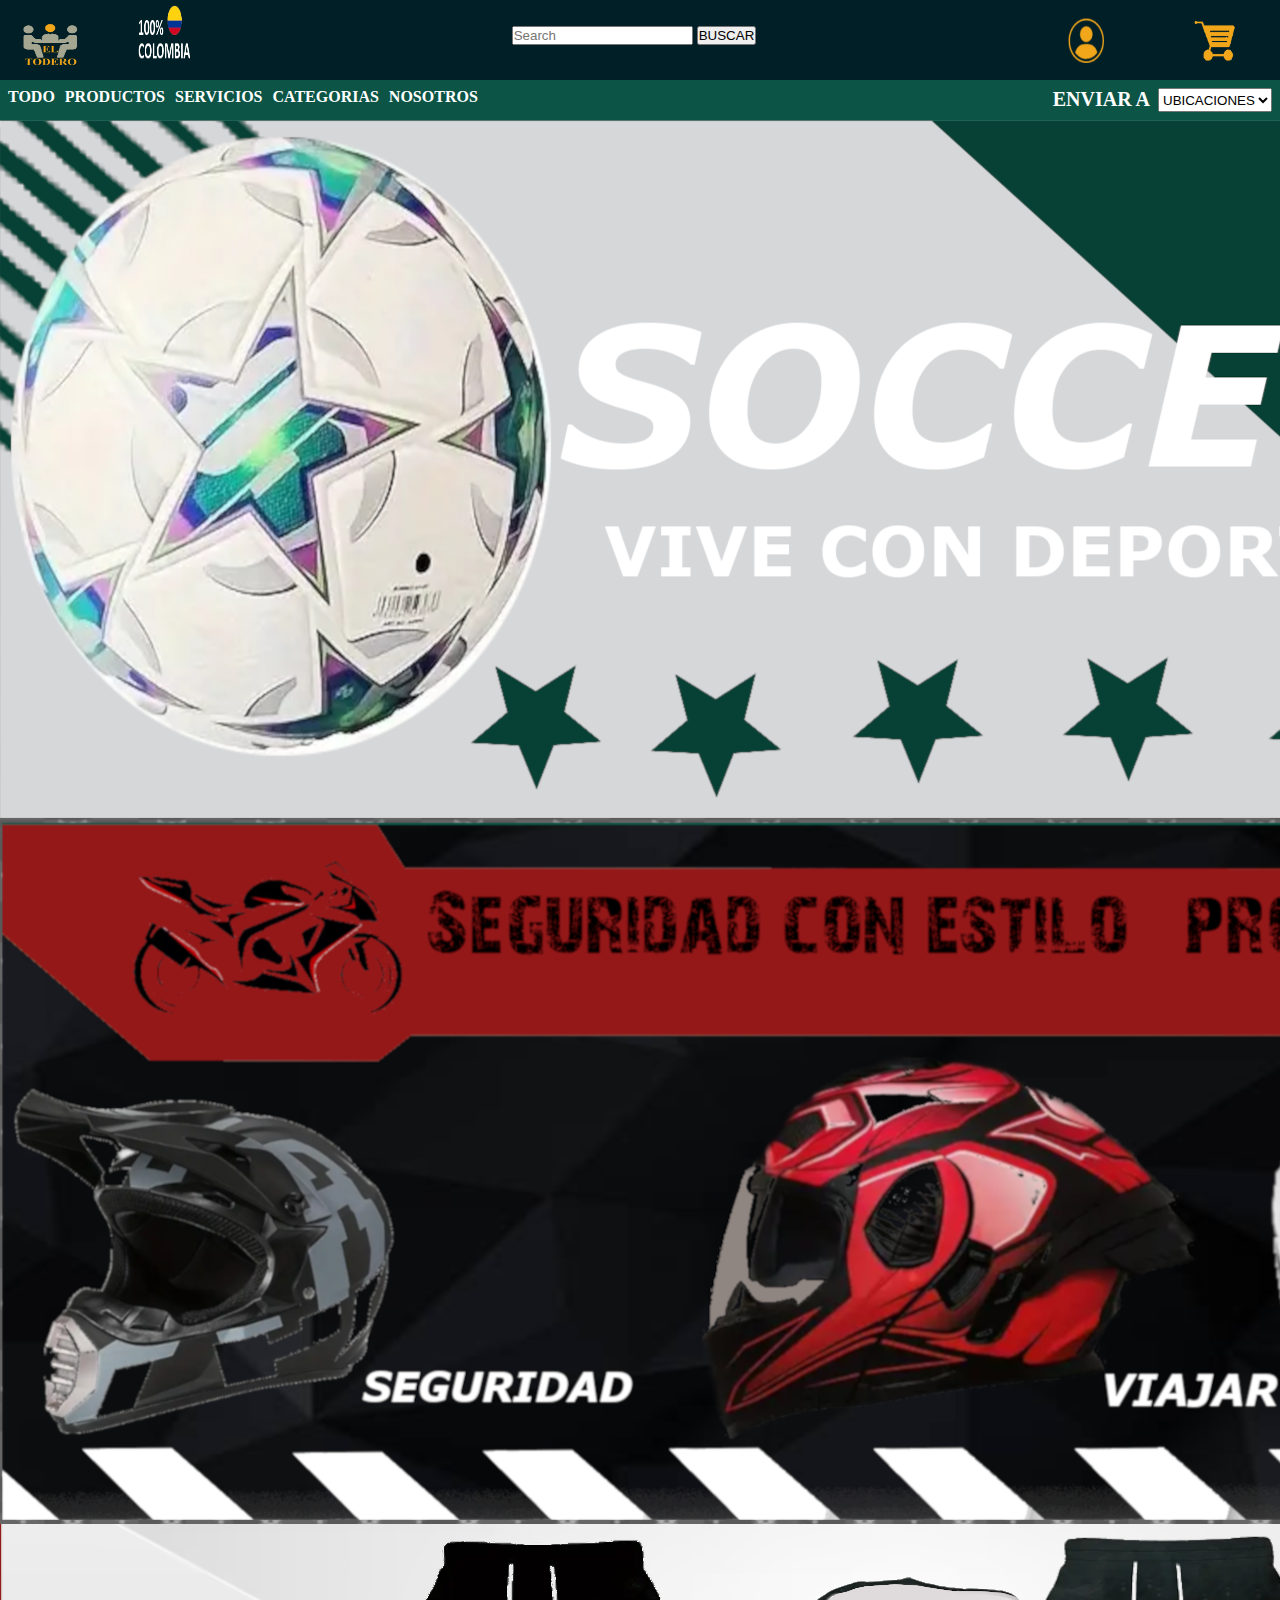
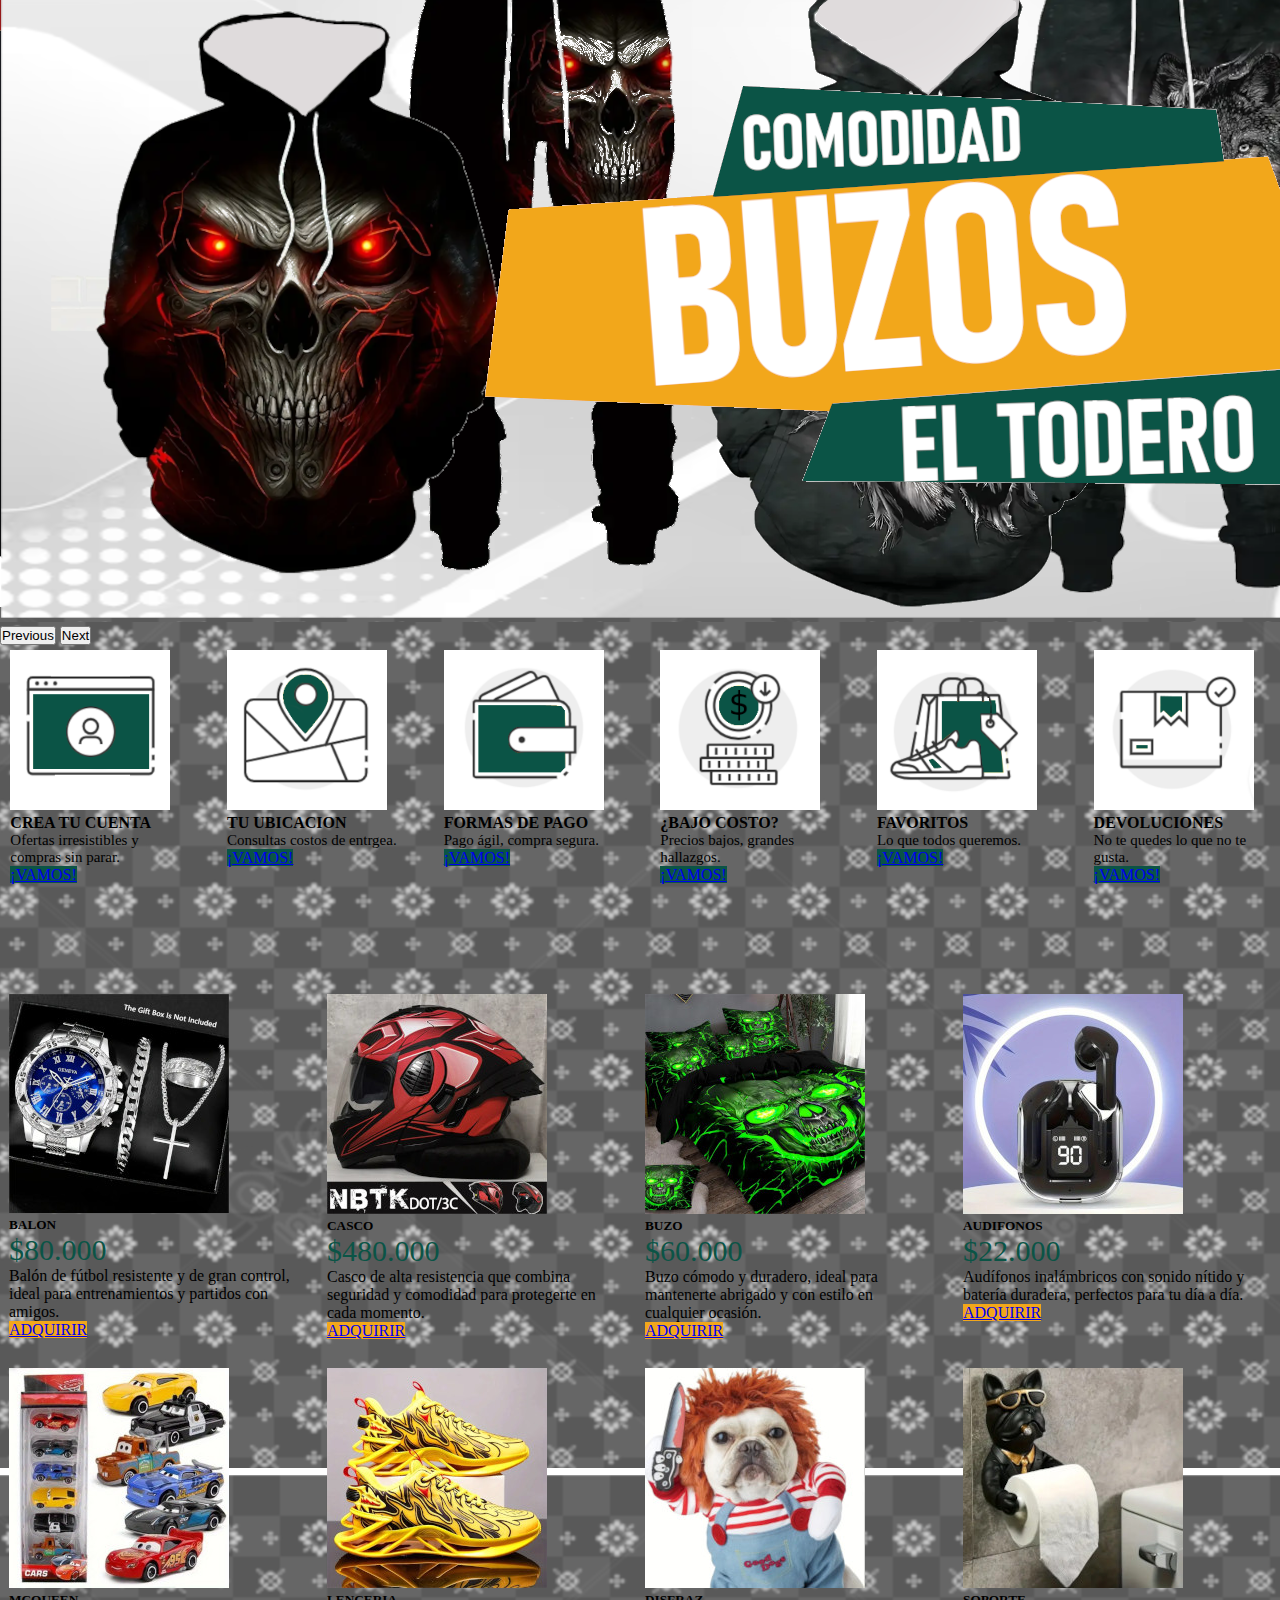
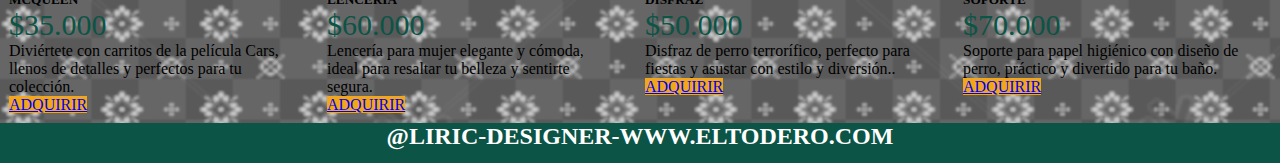
<file: index.html>
<!DOCTYPE html>
<html lang="en">

<head>
  <meta charset="UTF-8">
  <meta name="viewport" content="width=device-width, initial-scale=1.0">
  <title>EL TODERO</title>
  <link href="https://cdn.jsdelivr.net/npm/bootstrap@5.3.7/dist/css/bootstrap.min.css" rel="stylesheet"
    integrity="sha384-LN+7fdVzj6u52u30Kp6M/trliBMCMKTyK833zpbD+pXdCLuTusPj697FH4R/5mcr" crossorigin="anonymous">
  <link rel="stylesheet" href="./styles.css" />
  </head>

<body>
  <!-----------------HEADER-------------------------->
  <header>
    <section class="CONTENEDOR-PADRE-HEADER1">
      <!--------------------------------->
      <img src="/IMAGENES/LOGO.PNG" alt="LOGO" class="LOGO-PRINCIPAL" />
      <!---------------------------------------->
      <img src="/IMAGENES/100-COLOMBIA.png" alt="COLOMBIA" class="LOGO-COLOMBIA" />
      <!---------------------------------------->
      <nav class="BARRA-DE-NAVEGACION">
        <div class="container-fluid">
          <form class="d-flex" role="search">
            <input class="form-control me-2" type="search" placeholder="Search" aria-label="Search" />
            <button class="btn btn-outline-success" type="submit">BUSCAR</button>
          </form>
        </div>
      </nav>
      <!---------------------LOGIN-------------------------------------->
      <a href="#"class="link_login" id="btnLogin">
      <!--<a crea un ensale href=indica la ruta # hace que no valla a ninga pagina id="btnLogin asiga un identificador unico para poder selecionarlo en JavaScript"-->
        <img src="/IMAGENES/LOGIN.PNG" alt="LOGIN" class="LOGIN" />
      <!---<img muestra una imgane src="/IMAGENES/LOGIN.PNG" muestra la ruta de la imagen que se mostrara alt="LOGIN" texto alternativo si la imagen no carga class="LOGIN" clase para darle estilos en css -->
      </a><!--etiqueta de cierra-->
      <div id="modalLogin" class="modal">
        <!--div->contenedor para la ventana modal--id="modalLogin" identificado para manipularlo desde javascript
        class="modal"  clase para darle estilos en css-->
        <div class="modal-content">
          <!--caja interna del modal que contiene todo el contenido visible-->
          <span class="close">&times;</span>
          <!--<SPAN elemento en linea para el boton cerrar &times; codigo html que muestra el simbolo(x) -->
          <img src="/IMAGENES/LOGO.PNG" alt="LOGO">
          <h2>INICIAR SECION</h2>
          <!--titulo el modal-->
          <form id="formulario">
            <!--Inicio del formulario-->
            <label>CORREO ELECTRONICO</label>
            <!--etiqueta para el primer campo-->
            <input id="correo" type="email" required>
            <!--input type="email" campo para escribir un correo--required no permite enviar el campo vacio-->
            <label>CONTRASEÑA</label>
            <!--Etiqueta para el segundo campo-->
            <input id="pin" type="password" required>
            <!--input type="password" campo para escribir una contraseña---required no permite enviar el campo vacio-->
            <button type="submit">INGRESAR</button>
           <!--Boton para enviar el formulario--->
          </form>
         <!--cierre del formulario-->  
        </div>
       <!--cierre del contenedor del contenido--->
      </div>
      <!--cierre del contenedor principal del modal-->
      <!----------------------LOGIN-------------------------------------->
      <img src="/IMAGENES/CARRITO.PNG" alt="CARRITO" class="CARRITO" />
    </section>
    <!------------------------------------------------>
    <section class="CONTENEDOR-PADRE-HEADER2">
      <!------------------------------------------------>
      <nav class="MENU-PRINCIPAL">
        <ul>
          <li><a href="#">TODO</a></li>
          <li><a href="#">PRODUCTOS</a></li>
          <li><a href="#">SERVICIOS</a></li>
          <li><a href="#">CATEGORIAS</a></li>
          <li><a href="#">NOSOTROS</a></li>
        </ul>
      </nav>
      <!----------------------------------------------------->
      <div class="MENU-OPTIONS">

        <section class="ENVIAR-A">
          <h2>ENVIAR A</ha2>
        </section>

        <select class="MENU-SELECTION" aria-label="Large select example" id="FORM_SELECTION">
          <option selected>UBICACIONES</option>
          <option value="1">One</option>
          <option value="2">Two</option>
          <option value="3">Three</option>
        </select>
      </div>

    </section>
  </header>
  <!---------------------------HEADER------------------------------------->
  <main class="MAIN-PADRE"><!---------------------------MAIN------------------------------------->
    <!----------------------------------CARRUSEL------------------------------->
    <div id="carouselExample" class="CARRUSEL1" class="carousel slide" data-bs-ride="carousel" data-bs-interval="3000"
      style="margin: auto;">
      <div class="carousel-inner">
        <div class="carousel-item active">
          <img src="/PRODUCTOS/BALONES/BANER.png" class="d-block w-100" alt="...">
        </div>
        <div class="carousel-item">
          <img src="/PRODUCTOS/CASCOS/BANER.png" class="d-block w-100" alt="...">
        </div>
        <div class="carousel-item">
          <img src="/PRODUCTOS/buzoz/BANER.png" class="d-block w-100" alt="...">
        </div>
      </div>
      <button class="carousel-control-prev" type="button" data-bs-target="#carouselExample" data-bs-slide="prev">
        <span class="carousel-control-prev-icon" aria-hidden="true"></span>
        <span class="visually-hidden">Previous</span>
      </button>
      <button class="carousel-control-next" type="button" data-bs-target="#carouselExample" data-bs-slide="next">
        <span class="carousel-control-next-icon" aria-hidden="true"></span>
        <span class="visually-hidden">Next</span>
      </button>
    </div>
    <!----------------------------------CARRUSEL------------------------------->
    <!----------------------------TARJETAS-------------------------------------->
    <section class="TARJETAS-PADRE-PRINCIPAL">
      <div class="card" style="width: 11rem; height: 20rem; margin: auto;">
        <img src="/IMAGENES/LOGO-TARJETA1.png" class="card-img-top" alt="LOGO-TARJETA1"
          style="width:10em;height: 10em;">
        <div class="card-body">
          <h5 class="card-title" style="font-size:16px;">CREA TU CUENTA</h5>
          <p class="card-text" style="font-size: 15px;">Ofertas irresistibles y compras sin parar.</p>
          <a href="#" class="btn btn-primary" style="background-color:#0b5446;">¡VAMOS!</a>
        </div>
      </div>
      <script src="https://cdn.jsdelivr.net/npm/bootstrap@5.3.7/dist/js/bootstrap.bundle.min.js"
        integrity="sha384-ndDqU0Gzau9qJ1lfW4pNLlhNTkCfHzAVBReH9diLvGRem5+R9g2FzA8ZGN954O5Q"
        crossorigin="anonymous"></script>
      <!------------------------------------------------------------------->
      <div class="card" style="width: 11rem; height: 20rem; margin: auto;">
        <img src="/IMAGENES/LOGO-TARJETA2.png" class="card-img-top" alt="LOGO-TARJETA1"
          style="width:10em;height: 10em;">
        <div class="card-body">
          <h5 class="card-title" style="font-size:16px;">TU UBICACION</h5>
          <p class="card-text" style="font-size: 15px;">Consultas costos de entrgea.</p>
          <a href="#" class="btn btn-primary" style="background-color:#0b5446;">¡VAMOS!</a>
        </div>
      </div>
      <script src="https://cdn.jsdelivr.net/npm/bootstrap@5.3.7/dist/js/bootstrap.bundle.min.js"
        integrity="sha384-ndDqU0Gzau9qJ1lfW4pNLlhNTkCfHzAVBReH9diLvGRem5+R9g2FzA8ZGN954O5Q"
        crossorigin="anonymous"></script>
      <!--------------------------------------------------------------------------------------------------------------->
      <div class="card" style="width: 11rem; height: 20rem; margin: auto;">
        <img src="/IMAGENES/LOGO-TARJETA3.png" class="card-img-top" alt="LOGO-TARJETA1"
          style="width:10em;height: 10em;">
        <div class="card-body">
          <h5 class="card-title" style="font-size:16px;">FORMAS DE PAGO</h5>
          <p class="card-text" style="font-size: 15px;">Pago ágil, compra segura.</p>
          <a href="#" class="btn btn-primary" style="background-color:#0b5446;">¡VAMOS!</a>
        </div>
      </div>
      <script src="https://cdn.jsdelivr.net/npm/bootstrap@5.3.7/dist/js/bootstrap.bundle.min.js"
        integrity="sha384-ndDqU0Gzau9qJ1lfW4pNLlhNTkCfHzAVBReH9diLvGRem5+R9g2FzA8ZGN954O5Q"
        crossorigin="anonymous"></script>
      <!----------------------------------------------------------------------------->
      <div class="card" style="width: 11rem; height: 20rem; margin: auto;">
        <img src="/IMAGENES/LOGO-TARJETA4.png" class="card-img-top" alt="LOGO-TARJETA1"
          style="width:10em;height: 10em;">
        <div class="card-body">
          <h5 class="card-title" style="font-size:16px;">¿BAJO COSTO?</h5>
          <p class="card-text" style="font-size: 15px;">Precios bajos, grandes hallazgos.</p>
          <a href="#" class="btn btn-primary" style="background-color:#0b5446;">¡VAMOS!</a>
        </div>
      </div>
      <script src="https://cdn.jsdelivr.net/npm/bootstrap@5.3.7/dist/js/bootstrap.bundle.min.js"
        integrity="sha384-ndDqU0Gzau9qJ1lfW4pNLlhNTkCfHzAVBReH9diLvGRem5+R9g2FzA8ZGN954O5Q"
        crossorigin="anonymous"></script>
      <!--------------------------------------------------------------------------------->
      <div class="card" style="width: 11rem; height: 20rem; margin: auto;">
        <img src="/IMAGENES/LOGO-TARJETA5.png" class="card-img-top" alt="LOGO-TARJETA1"
          style="width:10em;height: 10em;">
        <div class="card-body">
          <h5 class="card-title" style="font-size:16px;">FAVORITOS</h5>
          <p class="card-text" style="font-size: 15px;">Lo que todos queremos.</p>
          <a href="#" class="btn btn-primary" style="background-color:#0b5446;">¡VAMOS!</a>
        </div>
      </div>
      <script src="https://cdn.jsdelivr.net/npm/bootstrap@5.3.7/dist/js/bootstrap.bundle.min.js"
        integrity="sha384-ndDqU0Gzau9qJ1lfW4pNLlhNTkCfHzAVBReH9diLvGRem5+R9g2FzA8ZGN954O5Q"
        crossorigin="anonymous"></script>
      <!---------------------------------------------------------------------------->
      <div class="card" style="width: 11rem; height: 20rem; margin: auto;">
        <img src="/IMAGENES/LOGO-TARJETA6.png" class="card-img-top" alt="LOGO-TARJETA1"
          style="width:10em;height: 10em;">
        <div class="card-body">
          <h5 class="card-title" style="font-size:16px;">DEVOLUCIONES</h5>
          <p class="card-text" style="font-size: 15px;">No te quedes lo que no te gusta.</p>
          <a href="#" class="btn btn-primary" style="background-color:#0b5446;">¡VAMOS!</a>
        </div>
      </div>
      <script src="https://cdn.jsdelivr.net/npm/bootstrap@5.3.7/dist/js/bootstrap.bundle.min.js"
        integrity="sha384-ndDqU0Gzau9qJ1lfW4pNLlhNTkCfHzAVBReH9diLvGRem5+R9g2FzA8ZGN954O5Q"
        crossorigin="anonymous"></script>
    </section>
    <!----------------------------TARJETAS-------------------------------------->
  <!----------------------------------PRODUCTOS----------------------------------->
 <section class="PRODUCTOS-PADRE1">
  <!---------------------------------------------------------------->
  <div class="card" style="width: 18rem;">
  <img src="/PRODUCTOS/P1.jpg" class="card-img-top" alt="...">
  <div class="card-body">
    <h5 class="card-title">BALON</h5>
    <P style="color: #0b5446; font-size: 30px;">$80.000</P>
    <p class="card-text">Balón de fútbol resistente y de gran control, ideal para entrenamientos y partidos con amigos.</p>
    <a href="#" class="btn btn-primary" style="background-color:#f2a71b;">ADQUIRIR</a>
  </div>
</div>
<!-------------------------------------------------------------------------->
<div class="card" style="width: 18rem;">
  <img src="/PRODUCTOS/P2.jpg" class="card-img-top" alt="...">
  <div class="card-body">
    <h5 class="card-title">CASCO</h5>
    <P style="color: #0b5446; font-size: 30px;">$480.000</P>
    <p class="card-text">Casco de alta resistencia que combina seguridad y comodidad para protegerte en cada momento.</p>
    <a href="#" class="btn btn-primary"style="background-color:#f2a71b;">ADQUIRIR</a>
  </div>
</div>
<!-------------------------------------------------------------------------->
<div class="card" style="width: 18rem;">
  <img src="/PRODUCTOS/P3.jpg" class="card-img-top" alt="...">
  <div class="card-body">
    <h5 class="card-title">BUZO</h5>
    <P style="color: #0b5446; font-size: 30px;">$60.000</P>
    <p class="card-text">Buzo cómodo y duradero, ideal para mantenerte abrigado y con estilo en cualquier ocasión.</p>
    <a href="#" class="btn btn-primary"style="background-color:#f2a71b;">ADQUIRIR</a>
  </div>
</div>
<!-------------------------------------------------------------------------->
<div class="card" style="width: 18rem;">
  <img src="/PRODUCTOS/P4.jpg" class="card-img-top" alt="...">
  <div class="card-body">
    <h5 class="card-title">AUDIFONOS</h5>
    <P style="color: #0b5446; font-size: 30px;">$22.000</P>
    <p class="card-text">Audífonos inalámbricos con sonido nítido y batería duradera, perfectos para tu día a día.</p>
    <a href="#" class="btn btn-primary"style="background-color:#f2a71b;">ADQUIRIR</a>
  </div>
</div>
<!-------------------------------------------------------------------------->
</section>  
<!-------------------------------------------------------------------------->
<section class="PRODUCTOS-PADRE2">
<!------------------------------------------------------------------------->
 <div class="card" style="width: 18rem;">
  <img src="/PRODUCTOS/P5.jpg" class="card-img-top" alt="...">
  <div class="card-body">
    <h5 class="card-title">MCQUEEN</h5>
    <P style="color: #0b5446; font-size: 30px;">$35.000</P>
    <p class="card-text">Diviértete con carritos de la película Cars, llenos de detalles y perfectos para tu colección.</p>
    <a href="#" class="btn btn-primary"style="background-color:#f2a71b;">ADQUIRIR</a>
  </div>
</div>
<!------------------------------------------------------------------------>
<div class="card" style="width: 18rem;">
  <img src="/PRODUCTOS/P6.jpg" class="card-img-top" alt="...">
  <div class="card-body">
    <h5 class="card-title">LENCERIA</h5>
    <P style="color: #0b5446; font-size: 30px;">$60.000</P>
    <p class="card-text">Lencería para mujer elegante y cómoda, ideal para resaltar tu belleza y sentirte segura.</p>
    <a href="#" class="btn btn-primary"style="background-color:#f2a71b;">ADQUIRIR</a>
  </div>
</div>
<!--------------------------------------------------------------------->
 <div class="card" style="width: 18rem;">
  <img src="/PRODUCTOS/P7.jpg" class="card-img-top" alt="...">
  <div class="card-body">
    <h5 class="card-title">DISFRAZ</h5>
    <P style="color: #0b5446; font-size: 30px;">$50.000</P>
    <p class="card-text">Disfraz de perro terrorífico, perfecto para fiestas y asustar con estilo y diversión..</p>
    <a href="#" class="btn btn-primary"style="background-color:#f2a71b;">ADQUIRIR</a>
  </div>
</div>
<!--------------------------------------------------------------------->
<div class="card" style="width: 18rem;">
  <img src="/PRODUCTOS/P8.jpg" class="card-img-top" alt="...">
  <div class="card-body">
    <h5 class="card-title">SOPORTE</h5>
    <P style="color: #0b5446; font-size: 30px;">$70.000</P>
    <p class="card-text">Soporte para papel higiénico con diseño de perro, práctico y divertido para tu baño.</p>
    <a href="#" class="btn btn-primary"style="background-color:#f2a71b;">ADQUIRIR</a>
  </div>
</div>
<!------------------------------------------------------------->
</section>
<!------------------------------------------------------------->
</main>
<!------------------------------------------------------------->
<!------------------------FOOTER---------------------------------------->
<footer>
  <h2>@LIRIC-DESIGNER-WWW.ELTODERO.COM</h2>
</footer>
<script src="/main.js"></script>
</body>

</html
</file>
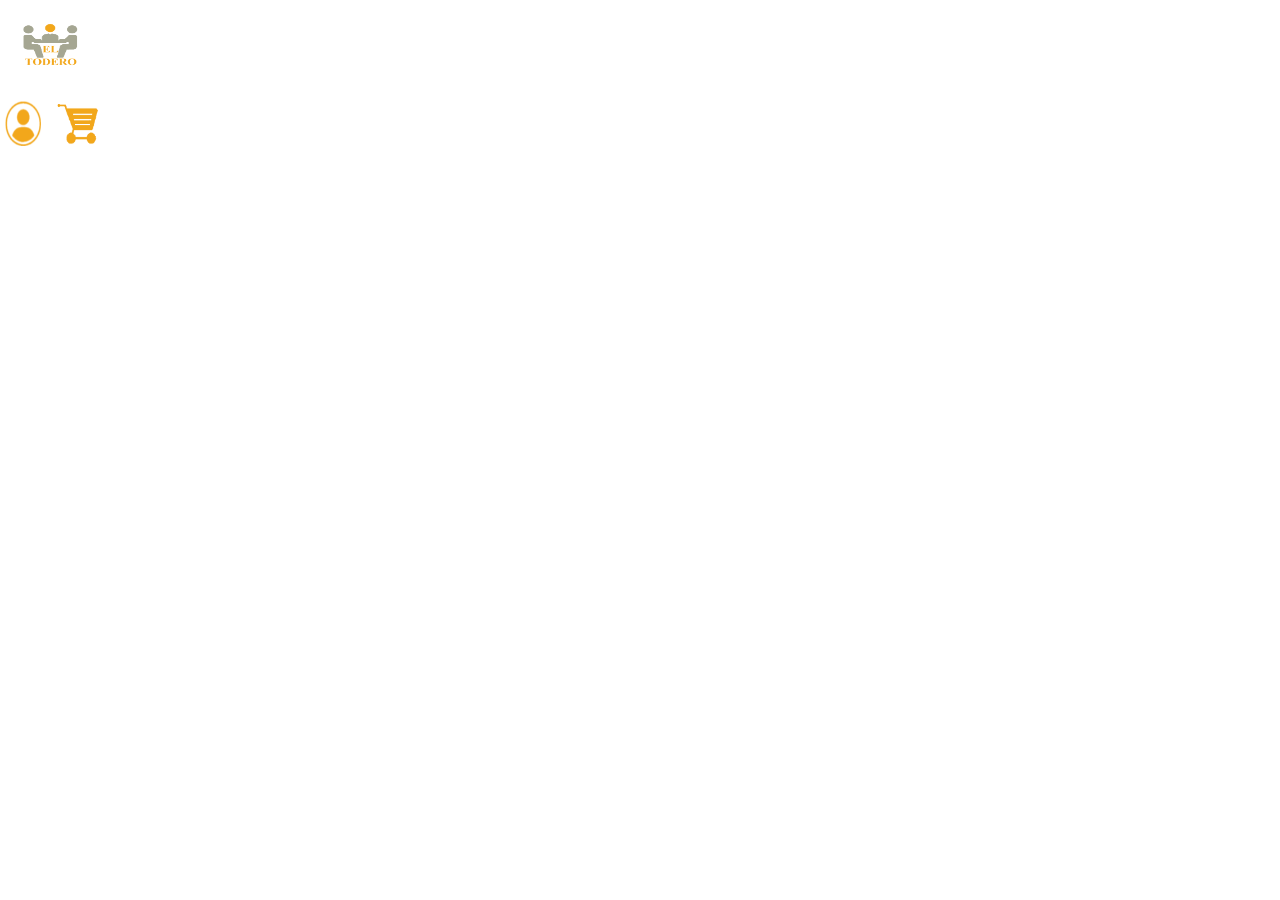
<file: nosotros.html>
<!DOCTYPE html>
<html lang="en">
<head>
    <meta charset="UTF-8">
    <meta name="viewport" content="width=device-width, initial-scale=1.0">
    <title>NOSOTROS</title>
     <link rel="stylesheet" href="./styles.css" /><!--CON ESTO ESTOY ENLAZNADO LA PESTAÑA DEL CC-->
</head>
<body>
    <header><!--ESTA ES LA ETIQUETA DEL ENCABEZADO PARECIDA A LA ETIQUETA FOOTER-->
    <div class="contenedor1"><!--ESTA ES LA ETIQUETA CON LA QUE GENERO UN CONTENEDOR Y CON UN ATRIBUTO CLASS LE DOY UN NOMBRE PARAR DAR ESTILOS EN EL CSS-->
    <img src="/IMAGENES/LOGO.PNG "alt="LOGO" class="LOGO-PRINCIPAL"/><!--CON ESTA ETIQUETA AGREGO UNA IMAGEN CON EL (SRC) LE DOY LA RUTA DE DONDE ESTA LA IMAGEN Y CON EL (ALT) LE DOY UNA DESCRIPCION A 
    ALA IMAGEN SI NO LLEGASE A CARGAR EN LA PAGINA-->
    <nav class="MENU-PRINCIPAL"><!--CON ESTO INFORMO QUE EL CONTENIDO DE LA ETIQUETA VA A CONTENER ENLACES Y CON UN ATRIBUTO (CLASS) PARA DARLE ESTILOS EN EL CSS-->
    <ul ><!--CON ESTO CREO UNA LISTA DESORDENADA -->
      <li><a href="#">INICIO</a></li><!--CON ESTA ETIQUETA ENPIEZO A PONER CONTENIDO DENTRO DE LA LISTA Y CON LA ETIQUETA (<a>) LE INDICO QUE RUTA DEVE DE TOMAR EL MENU-->
      <li><a href="#">PRODUCTOS</a></li>
      <li><a href="#">SERVICIOS</a></li>
      <li><a href="/nosotros.html">NOSOTROS</a></li>
    </ul><!--ETIQUETA DE CIERRE-->
   </nav><!--ETIQUETA DE CIERRE-->
   <img src="/IMAGENES/LOGIN.PNG "alt="LOGIN" class="LOGIN"/>
   <img src="/IMAGENES/CARRITO.PNG "alt="CARRITO" class="CARRITO"/>
</div><!--ETIQUETA DE CIERRE-->
</header><!--ETIQUETA DE CIERRE-->
    
</body>
</html>
</file>
<file: styles.css>
* {
  margin: 0;
  padding: 0;
  box-sizing: border-box;
}

/*esto reinicia los estilos del navegador y hace que todo se vea iagual en todos los navegadores*/

header{
  position:sticky;
  top: 0;
  z-index:10;
}
.CONTENEDOR-PADRE-HEADER1 {
  background-color: #011f26;
  width: 100%;
  height: 80PX;
  margin: auto;
  display: grid;
  grid-template-columns: repeat(10, 1fr);
}

.LOGO-PRINCIPAL {
  width: 100PX;
  height: 80PX;
  display: flex;
  justify-content: center;
  align-items: center;
}

.LOGO-COLOMBIA {
  width: 70PX;
  height: 70PX;
  display: flex;
  justify-content: center;
  align-items: center;
}

.BARRA-DE-NAVEGACION {
  height: 70px;
  width: 500px;
  display: flex;
  justify-content: center;
  align-items: center;
  grid-column: 4/8;
}
.link_login{
    height: 50px;
  width: 50px;
  margin: auto;
  grid-column: 9/10;

}
.LOGIN {
  height: 50px;
  width: 50px;
  margin: auto;
}

.CARRITO {
  height: 50px;
  width: 50px;
  margin: auto;
  grid-column: 10/11;
}

.CONTENEDOR-PADRE-HEADER2 {
  display: flex;
  justify-content: space-between;
  background-color: #0b5446;
  width: 100%;
  height: 40PX;
  margin: auto;
  padding: 8px;
}
.MENU-OPTIONS{
  display: flex;
  gap: 8px;
}
.MENU-PRINCIPAL ul {
  display: flex;
  justify-items: center;
  list-style: none;
  gap: 10px;
}

.MENU-PRINCIPAL a {
  display: flex;
  justify-content: space-between;
  align-items: center;
  text-decoration: none;
  font-weight: bold;
  color: white;
}

.ENVIAR-A h2 {
  color: white;
  font-size: 20px;
}

.MAIN-PADRE {
  background-image: url(/IMAGENES/FONDO.PNG);
}

.TARJETAS-PADRE-PRINCIPAL {
  display: flex;
  flex-wrap: wrap;
  gap: 30px;
  padding:5px;
}

.PRODUCTOS-PADRE1{
  margin-top:10px;
  display: flex;
  gap:30px;
  padding:9PX;
}

.PRODUCTOS-PADRE2{
  margin-top:10px;
  display: flex;
  gap:30px;
  padding:9PX;
}
footer{
  background-color:#0b5446;
  height: 40px;
  width:100%;
}
footer h2{
  display: flex;
  justify-content: center;
  color: white;
}

/*--------------------MODAL-LOGIN---------------------*/
.modal {
  display: none; /* Oculto por defecto */
  position: fixed; /* Fijo en toda la pantalla */
  z-index: 1000; /* Encima de todo */
  left: 0;
  top: 0;
  width: 100%; /* Ancho total */
  height: 100%; /* Alto total */
  background-color: rgba(0,0,0,0.5); /* Fondo oscuro transparente */
}

.modal-content{
  background-color:#011f26;
  margin: 5% auto;/*centrado vertical y horizontal*/
  padding: 20px;/*espacio interno*/
  width: 300px;/*ancho del cuadro*/
  max-width:60%;/*pata que en pantallas pequeñas no se salga y se oblligue a seguir el width y el boostrap no lo sobreescriba*/
  border-radius: 8px;
  box-sizing: border-box;/*evita que el pading asuma un ancho extra*/
}
.modal-content h2{
  color: white;
}
.modal-content label{
  color: white;
}
.modal-content img{
  width: 250px;
  height: 250px;
}
.close{
  float: right;/*lo pone en la esquina superior derecha*/
  font-size: 24px;/*le dal el tamañno al simbolo (&times; x)*/
  cursor: pointer;/*cmabia el cursor a mani*/
  color: white;
}

@media (max-width:992px){
  

}
</file>
